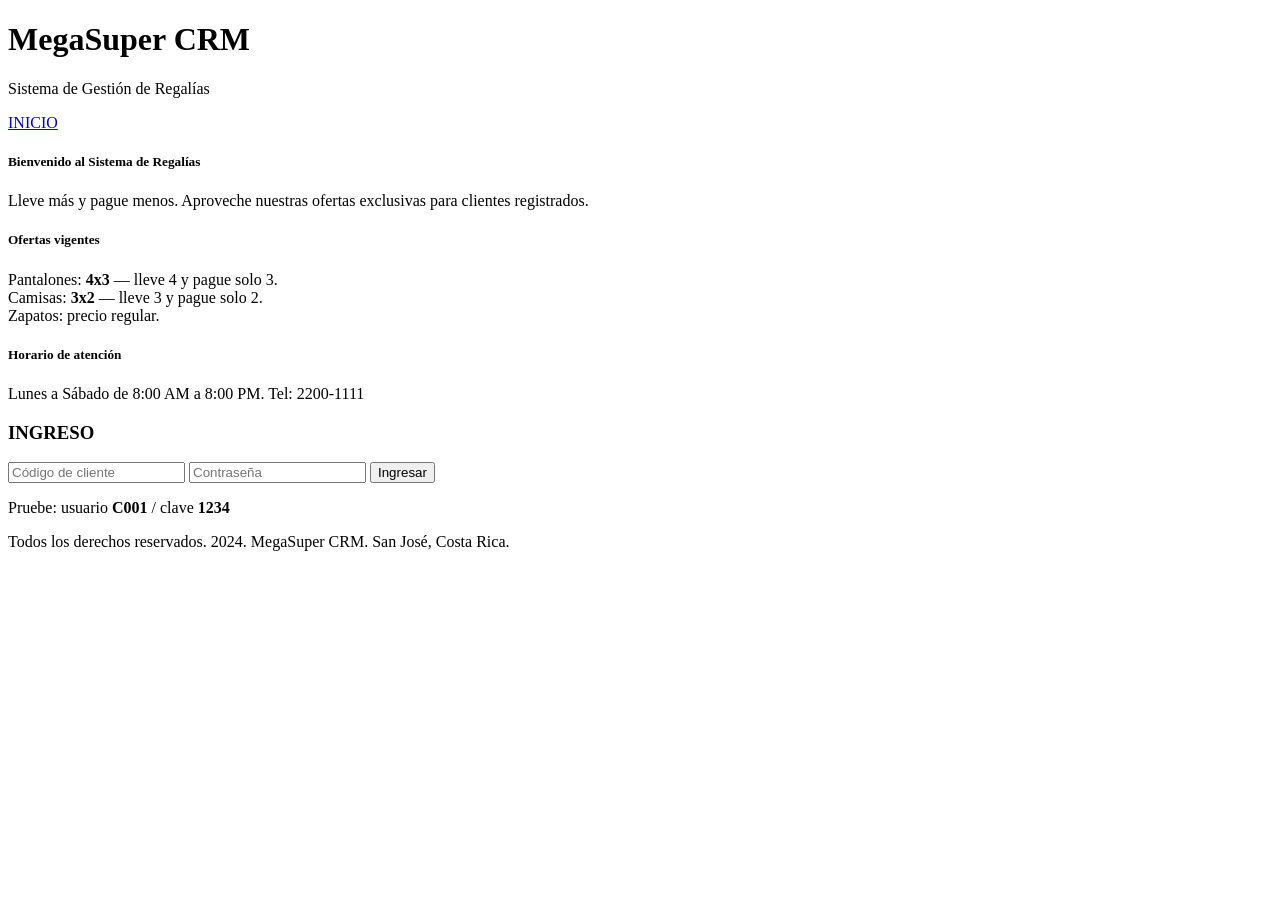
<file: src/main/resources/templates/index.html>
<!DOCTYPE html>
<html xmlns:th="http://www.thymeleaf.org" lang="es">
<head>
    <meta charset="UTF-8">
    <title>CRM Regalías - Inicio</title>
    <link rel="stylesheet" th:href="@{/css/style.css}">
</head>
<body>
<div class="container">

    <!-- Encabezado -->
    <div class="header">
        <h1>MegaSuper CRM</h1>
        <p>Sistema de Gestión de Regalías</p>
    </div>

    <!-- Navbar mínima en login -->
    <div class="navbar">
        <a href="/">INICIO</a>
    </div>

    <!-- Contenido -->
    <div class="content">

        <h5>Bienvenido al Sistema de Regalías</h5>
        <p>Lleve más y pague menos. Aproveche nuestras ofertas exclusivas para clientes registrados.</p>

        <h5>Ofertas vigentes</h5>
        <p>
            Pantalones: <strong>4x3</strong> — lleve 4 y pague solo 3.<br>
            Camisas: <strong>3x2</strong> — lleve 3 y pague solo 2.<br>
            Zapatos: precio regular.
        </p>

        <h5>Horario de atención</h5>
        <p>Lunes a Sábado de 8:00 AM a 8:00 PM. Tel: 2200-1111</p>

        <!-- Formulario de login — solo visible si no hay sesión -->
        <div class="login-area" th:if="${session.clienteId == null}">
            <h3>INGRESO</h3>
            <div th:if="${error}" class="error-message" th:text="${error}"></div>
            <form action="/login" method="post">
                <input type="text" name="clienteId" placeholder="Código de cliente" required>
                <input type="password" name="password" placeholder="Contraseña" required>
                <button type="submit">Ingresar</button>
            </form>
            <p class="hint">Pruebe: usuario <strong>C001</strong> / clave <strong>1234</strong></p>
        </div>

    </div>

    <!-- Footer -->
    <div class="footer">
        <p>Todos los derechos reservados. 2024. MegaSuper CRM. San José, Costa Rica.</p>
    </div>

</div>
</body>
</html>
</file>
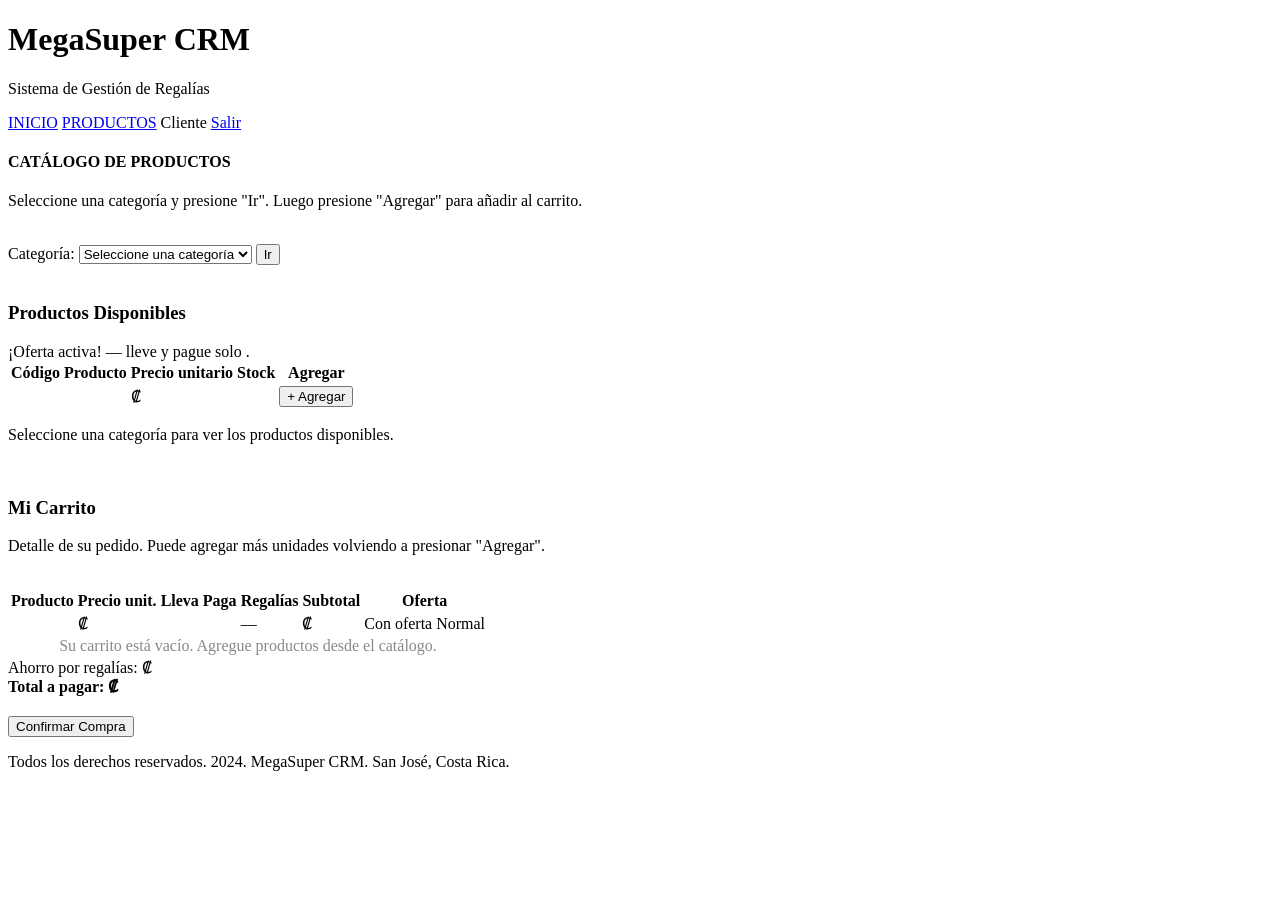
<file: src/main/resources/templates/presentation/productos/productos.html>
<!DOCTYPE html>
<html xmlns:th="http://www.thymeleaf.org" lang="es">
<head>
    <meta charset="UTF-8">
    <title>CRM Regalías - Productos</title>
    <link rel="stylesheet" th:href="@{/css/style.css}">
</head>
<body>
<div class="container">

    <!-- Encabezado -->
    <div class="header">
        <h1>MegaSuper CRM</h1>
        <p>Sistema de Gestión de Regalías</p>
    </div>

    <!-- Navbar — muestra nombre del cliente en sesión -->
    <div class="navbar">
        <a href="/">INICIO</a>
        <a href="/productos">PRODUCTOS</a>
        <a th:if="${session.clienteId != null}"
           th:text="${session.clienteNombre}">Cliente</a>
        <a href="/logout">Salir</a>
    </div>

    <!-- Contenido principal -->
    <div class="content">

        <h4>CATÁLOGO DE PRODUCTOS</h4>
        <p>Seleccione una categoría y presione "Ir". Luego presione "Agregar" para añadir al carrito.</p>
        <br>

        <!-- =============================================
             FILTRO POR CATEGORÍA
             Equivalente al formulario de tipo en el Registro
             ============================================= -->
        <form action="/filtrar" method="get">
            <label>Categoría:</label>
            <select name="categoriaId" required>
                <option value="">Seleccione una categoría</option>
                <option th:each="cat : ${categorias}"
                        th:value="${cat.id}"
                        th:text="${cat.nombre} + (${cat.ofertaActiva} ? ' (' + ${cat.descripcionOferta} + ')' : '')"
                        th:selected="${cat.id == categoriaSeleccionada}">
                </option>
            </select>
            <button type="submit">Ir</button>
        </form>
        <br>

        <!-- =============================================
             TABLA DE PRODUCTOS FILTRADOS
             Solo aparece si el cliente eligió una categoría
             ============================================= -->
        <div th:if="${productos != null and not #lists.isEmpty(productos)}">
            <h3>Productos Disponibles</h3>

            <!-- Aviso de oferta si la categoría seleccionada tiene una activa -->
            <div th:each="cat : ${categorias}"
                 th:if="${cat.id == categoriaSeleccionada and cat.ofertaActiva}">
                <div class="oferta-banner">
                    ¡Oferta activa! <strong th:text="${cat.descripcionOferta}"></strong>
                    — lleve <span th:text="${cat.cantLleva}"></span>
                    y pague solo <span th:text="${cat.cantPaga}"></span>.
                </div>
            </div>

            <table>
                <thead>
                <tr>
                    <th>Código</th>
                    <th>Producto</th>
                    <th>Precio unitario</th>
                    <th>Stock</th>
                    <th>Agregar</th>
                </tr>
                </thead>
                <tbody>
                <tr th:each="prod : ${productos}">
                    <td th:text="${prod.id}"></td>
                    <td th:text="${prod.nombre}"></td>
                    <td>₡ <span th:text="${#numbers.formatDecimal(prod.precio, 0, 'COMMA', 2, 'POINT')}"></span></td>
                    <td th:text="${prod.stock}"></td>
                    <td>
                        <form action="/agregar" method="post" style="display:inline;">
                            <input type="hidden" name="productoId" th:value="${prod.id}">
                            <button type="submit" class="btn-agregar">+ Agregar</button>
                        </form>
                    </td>
                </tr>
                </tbody>
            </table>
        </div>

        <!-- Mensaje cuando no hay categoría seleccionada -->
        <div th:if="${productos == null}">
            <p class="hint">Seleccione una categoría para ver los productos disponibles.</p>
        </div>

        <br>
        <!-- =============================================
             CARRITO DEL CLIENTE (MI PEDIDO)
             Equivalente a "Mis Documentos" del Registro
             Aquí se muestran las regalías calculadas
             ============================================= -->
        <h3>Mi Carrito</h3>
        <p>Detalle de su pedido. Puede agregar más unidades volviendo a presionar "Agregar".</p>
        <br>

        <table>
            <thead>
            <tr>
                <th>Producto</th>
                <th>Precio unit.</th>
                <th>Lleva</th>
                <th>Paga</th>
                <th>Regalías</th>
                <th>Subtotal</th>
                <th>Oferta</th>
            </tr>
            </thead>
            <tbody>
            <tr th:each="linea : ${carrito}">
                <td th:text="${linea.producto.nombre}"></td>
                <td>₡ <span th:text="${#numbers.formatDecimal(linea.producto.precio, 0, 'COMMA', 2, 'POINT')}"></span></td>
                <td th:text="${linea.cantidad}"></td>
                <td th:text="${linea.cantidadPaga}"></td>
                <!-- Regalías: en verde si tiene, guión si no -->
                <td>
                    <span th:if="${linea.cantidadRegalo > 0}"
                          class="badge-regalo"
                          th:text="${linea.cantidadRegalo} + ' gratis'"></span>
                    <span th:if="${linea.cantidadRegalo == 0}">—</span>
                </td>
                <td>₡ <span th:text="${#numbers.formatDecimal(linea.subtotal, 0, 'COMMA', 2, 'POINT')}"></span></td>
                <td>
                    <span th:if="${linea.ofertaAplicada}" class="badge-oferta">Con oferta</span>
                    <span th:unless="${linea.ofertaAplicada}" class="badge-normal">Normal</span>
                </td>
            </tr>
            <!-- Fila vacía si el carrito está limpio -->
            <tr th:if="${carrito.isEmpty()}">
                <td colspan="7" style="text-align:center; color:#888;">
                    Su carrito está vacío. Agregue productos desde el catálogo.
                </td>
            </tr>
            </tbody>
        </table>

        <!-- Totales -->
        <div class="total-section" th:if="${not carrito.isEmpty()}">
            <div class="ahorro-line" th:if="${ahorro > 0}">
                Ahorro por regalías: ₡ <span th:text="${#numbers.formatDecimal(ahorro, 0, 'COMMA', 2, 'POINT')}"></span>
            </div>
            <div class="total-line">
                <strong>Total a pagar: ₡ <span th:text="${#numbers.formatDecimal(total, 0, 'COMMA', 2, 'POINT')}"></span></strong>
            </div>
        </div>

        <!-- Botón confirmar compra -->
        <div th:if="${not carrito.isEmpty()}" style="margin-top: 20px;">
            <form action="/confirmar" method="post">
                <button type="submit" class="btn-confirmar">Confirmar Compra</button>
            </form>
        </div>

    </div>

    <!-- Footer -->
    <div class="footer">
        <p>Todos los derechos reservados. 2024. MegaSuper CRM. San José, Costa Rica.</p>
    </div>

</div>
</body>
</html>
</file>
